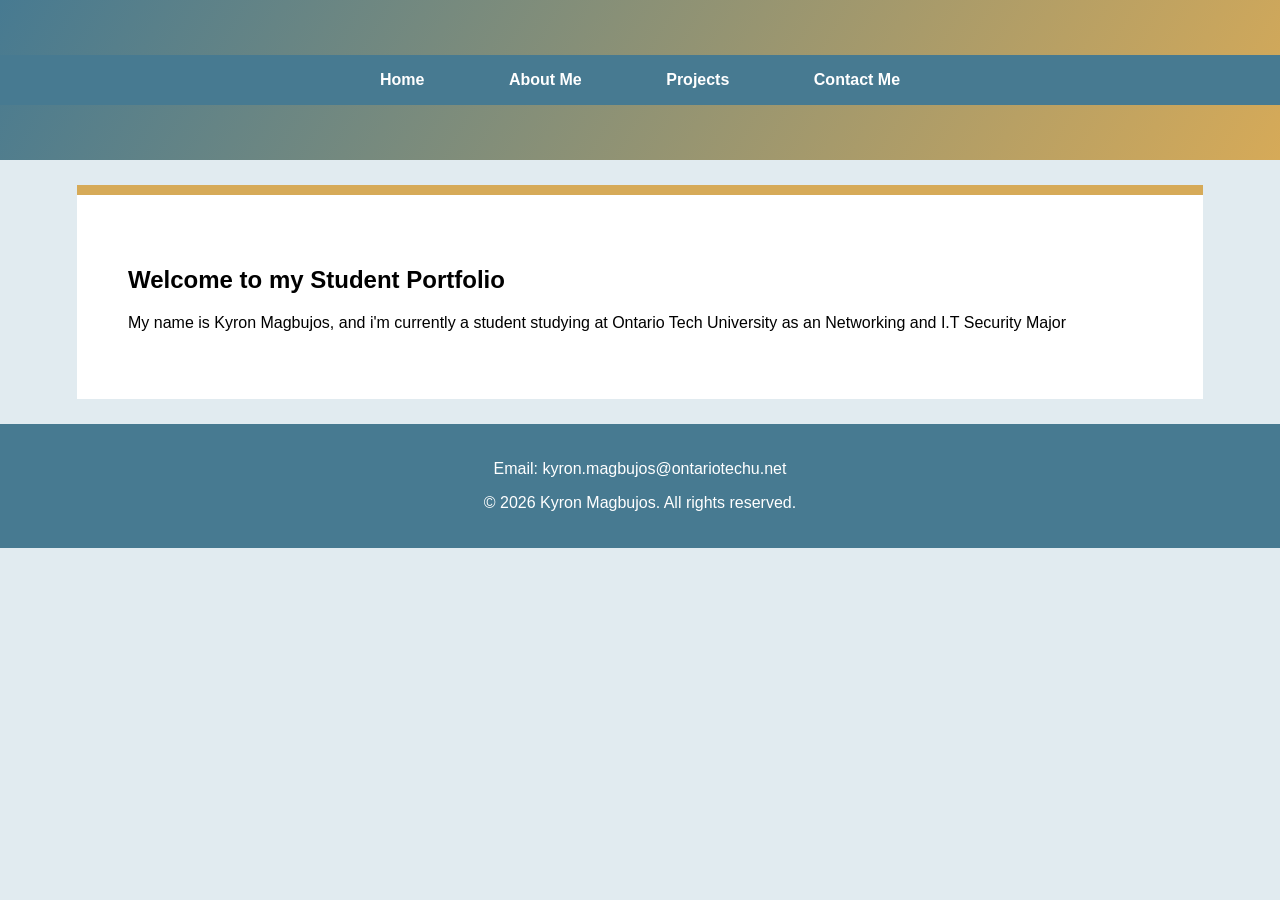
<file: index.html>
<!DOCTYPE html>                 <!-- tells the web broswer that the document is written in html -->
<html lang="en">                <!-- the root element of a html document. language for the website is set to english-->
<head>                          <!-- the container for metadata-->
    <meta charset="UTF-8">      <!-- meta means Metadata and defines data about data interal in a document. charset is an attributeis required for this element to translate from binary. It allows broswers and search engines what to read, scale, or catagorize the page-->

    <meta name="viewport" content="width=device-width, initial-scale=1.0">
    <title>Kyron Magbujos | Portfolio Home</title>
    <!-- Below allows 3 of the separate CSS files to be linked -->
    <link rel="stylesheet" media="screen and (max-width: 600px)" href="mobile.css">
    <link rel="stylesheet" media="screen and (min-width: 601px) and (max-width: 1024px)" href="tablet.css">
    <link rel="stylesheet" media="screen and (min-width: 1025px)" href="desktop.css">
</head>
<body>
    <!-- 1f: Semantics that describes a content, in it are blocks. Semantics included are <header> and <nav>. This is also seen with the other html files via VS Code-->
        <header> <!-- the container for website logos, navigation menus, and introductory content -->
        <nav> <!-- the navigation elememnt is a semantic and defines the contents that includes major links in it -->
            <ul> <!-- ul means a unlisted item and defines an a list that does not matter. -->
                <!-- li means listed item and defines a item in a list (like ul) -->
                <!-- a means Anchor and href means Hypertext Reference. "a" acts as a container of the link while href is the direction to a site when clicked -->
                <li><a href="index.html">Home</a></li>
                <li><a href="about.html">About Me</a></li>
                <li><a href="projects.html">Projects</a></li>
                <li><a href="contact.html">Contact Me</a></li>
            </ul>
        </nav>
    </header>

    <main>              <!-- The semantic element that represents the primary content -->
        <article>       <!-- this element represents a independent piece of content, like my portfolio within it. It can also be resusable unlike main -->
            <h1>Welcome to my Student Portfolio</h1>            <!-- The largest header -->
            <p>My name is Kyron Magbujos, and i'm currently a student studying at Ontario Tech University as an Networking and I.T Security Major</p>
        </article>
    </main>

    <!-- the footer element defines the Conclusion/Bottom section of a webpage (this is seen in the other 3 html programs) -->
    <footer>
        <p>Email: kyron.magbujos@ontariotechu.net</p>
        <p>&copy; 2026 Kyron Magbujos. All rights reserved.</p>
    </footer>
</body>
</html>
</file>
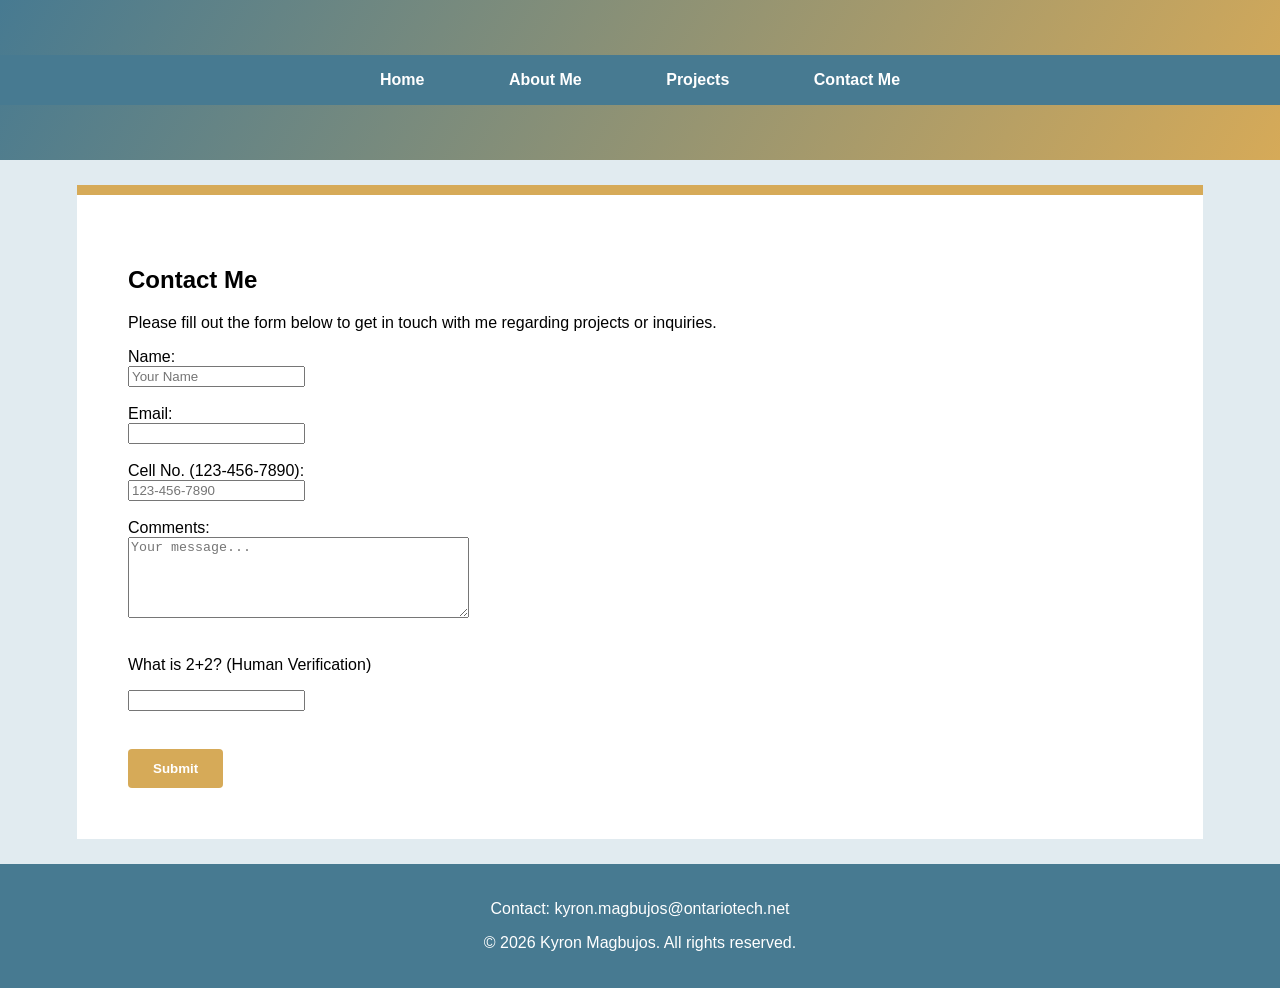
<file: contact.html>
<!DOCTYPE html>
<html lang="en">
<head>
    <meta charset="UTF-8">
    <meta name="viewport" content="width=device-width, initial-scale=1.0">
    <title>Contact Informataion | Kyron Magbujos</title>
    <!-- Below allows 3 of the separate CSS files to be linked -->
    <link rel="stylesheet" media="screen and (max-width: 600px)" href="mobile.css">
    <link rel="stylesheet" media="screen and (min-width: 601px) and (max-width: 1024px)" href="tablet.css">
    <link rel="stylesheet" media="screen and (min-width: 1025px)" href="desktop.css">
</head>
<body>

    <header>
        <nav>
            <ul>
                <li><a href="index.html">Home</a></li>
                <li><a href="about.html">About Me</a></li>
                <li><a href="projects.html">Projects</a></li>
                <li><a href="contact.html">Contact Me</a></li>
            </ul>
    </header>

    <main>
        <article>
            <h1>Contact Me</h1>
            <p>Please fill out the form below to get in touch with me regarding projects or inquiries.</p>

            <!-- 1d: Contact Form with Validation-->
            <form action="#" method="post">
                <label for="name">Name:</label><br>
                <input type="text" id="name" name="name" required placeholder="Your Name"><br><br>

                <label for="email">Email:</label><br>
                <input type="text" id="email" name="email" required placeholde="email@example.com"><br><br>

                <label for="phone">Cell No. (123-456-7890):</label><br>
                <input type="tel" id="phone" name="phone" pattern="[0-9]{3}-[0-9]{3}-[0-9]{4}" required placeholder="123-456-7890"><br><br>

                <label for="comments">Comments:</label><br>
                <textarea id="comments" name="comments" rows="5" cols="40" required placeholder="Your message..."></textarea><br><br>

                <!-- Captcha for Human Verification -->
                <p>What is 2+2? (Human Verification)</p>
                <input type="number" name="captcha" required><br><br>

                <!-- Submit Button -->
                <button type="submit">Submit</button>
            </form>
        </article>
    </main>

 <footer>
        <p>Contact: kyron.magbujos@ontariotech.net</p>
        <p>&copy; 2026 Kyron Magbujos. All rights reserved.</p>
    </footer>

</body>
</html>
</file>
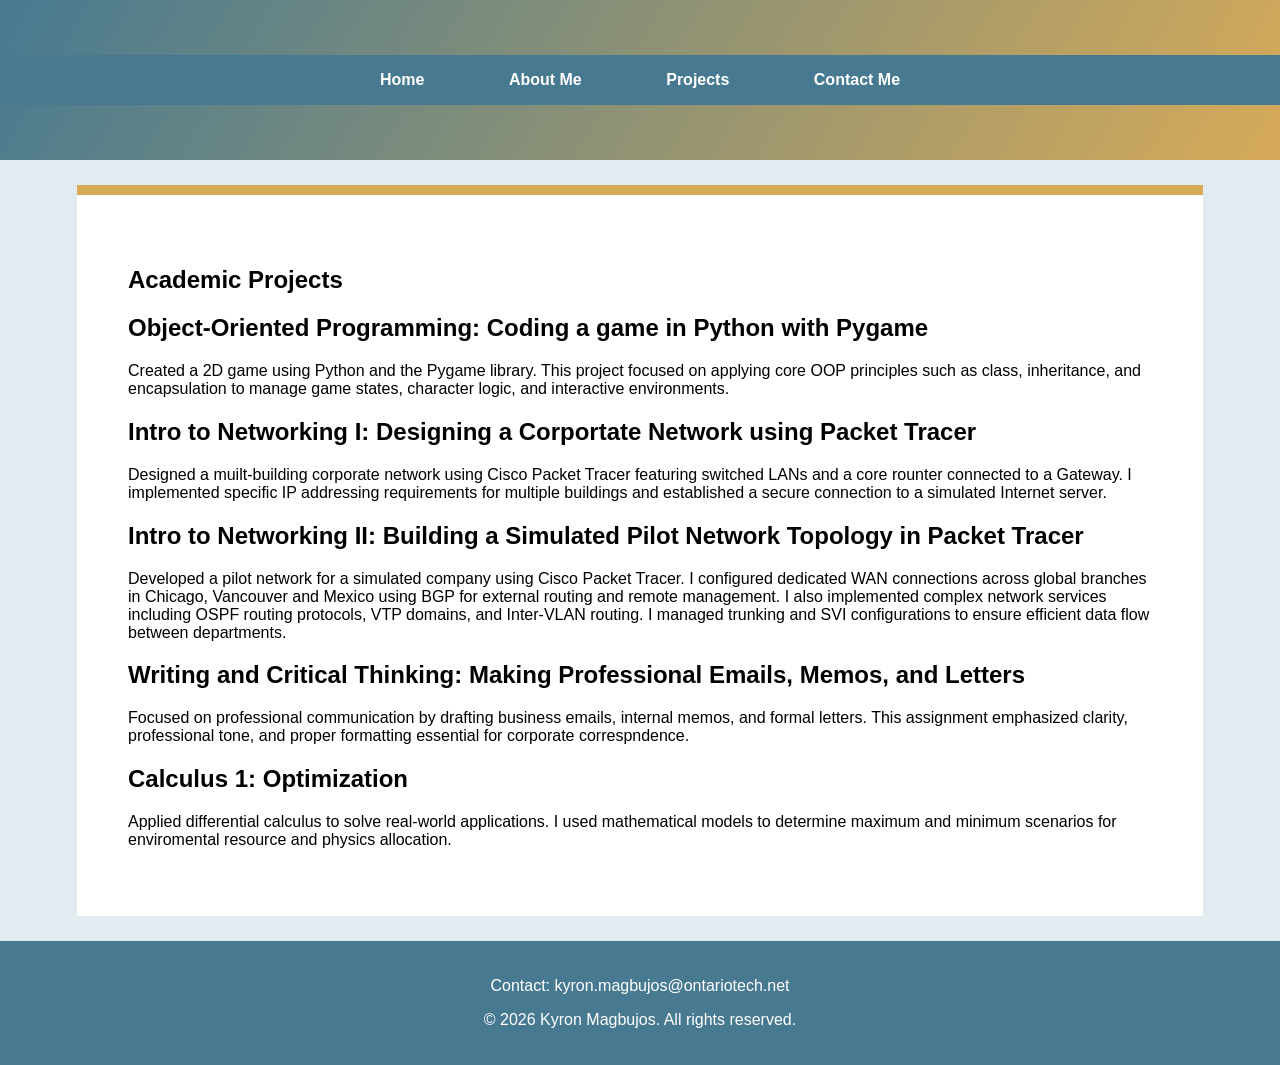
<file: projects.html>
<!DOCTYPE html>
<html lang="en">
<head>
    <meta charset="UTF-8">
    <meta name="viewport" content="width=device-width, initial-scale=1.0">
    <title>Projects | Kyron Magbujos</title>
    <link rel="stylesheet" media="screen and (max-width: 600px)" href="mobile.css">
    <link rel="stylesheet" media="screen and (min-width: 601px) and (max-width: 1024px)" href="tablet.css">
    <link rel="stylesheet" media="screen and (min-width: 1025px)" href="desktop.css">
</head>
<body>
  <header>
        <nav>
            <ul>
                <li><a href="index.html">Home</a></li>
                <li><a href="about.html">About Me</a></li>
                <li><a href="projects.html">Projects</a></li>
                <li><a href="contact.html">Contact Me</a></li>
            </ul>
        </nav>
    </header>

    <main>
        <article>
            <h1>Academic Projects</h1>
            <!-- 1c: 4-5 Projects with headings along with 2-3 lines/sentences of explanation -->
            <section>
                <h2>Object-Oriented Programming: Coding a game in Python with Pygame</h2>
                <p>Created a 2D game using Python and the Pygame library. This project focused on applying core OOP principles such as class, inheritance, and encapsulation to manage game states, character logic, and interactive environments.</p>
            </section>
                <h2>Intro to Networking I: Designing a Corportate Network using Packet Tracer</h2>
                <p>Designed a muilt-building corporate network using Cisco Packet Tracer featuring switched LANs and a core rounter connected to a Gateway. I implemented specific IP addressing requirements for multiple buildings and established a secure connection to a simulated Internet server.</p>
            <section>
                <h2>Intro to Networking II: Building a Simulated Pilot Network Topology in Packet Tracer</h2>
                <p>Developed a pilot network for a simulated company using Cisco Packet Tracer. I configured dedicated WAN connections across global branches in Chicago, Vancouver and Mexico using BGP for external routing and remote management. I also implemented complex network services including OSPF routing protocols, VTP domains, and Inter-VLAN routing. I managed trunking and SVI configurations to ensure efficient data flow between departments.</p>
            </section>
                <h2>Writing and Critical Thinking: Making Professional Emails, Memos, and Letters</h2>
                <p>Focused on professional communication by drafting business emails, internal memos, and formal letters. This assignment emphasized clarity, professional tone, and proper formatting essential for corporate correspndence.</p>
            <section>
                <h2>Calculus 1: Optimization</h2>
                <p>Applied differential calculus to solve real-world applications. I used mathematical models to determine maximum and minimum scenarios for enviromental resource and physics allocation.</p>
            </section>
        </article>
    </main>

    <footer>
        <p>Contact: kyron.magbujos@ontariotech.net</p>
        <p>&copy; 2026 Kyron Magbujos. All rights reserved.</p>
    </footer>

</body>
</html>
</file>
<file: mobile.css>
header {
    background: linear-gradient(120deg, #2c3e50, #4ca1af);
    padding: 10px;
}

main {
    width: 95%; /* Fluid adjustment for small screens */
    padding: 15px;
}

nav ul li {
    display: block; /* Stacks links vertically on mobile */
    margin-bottom: 12px
}
</file>
<file: tablet.css>
header {
    background: linear-gradient(120deg, #2c3e50, #4ca1af);
    padding: 10px;
}

main {
    width: 95%; /* Fluid adjustment for small screens */
    padding: 15px;
}

nav ul li {
    display: block; /* Stacks links vertically on tablet*/
    margin-bottom: 12px
}
</file>
<file: desktop.css>
/*
    Internal Documentation (Adobe Color Reference):
    Color Palette: A House of Bees 1 (#D6AA58, #A9CDD4, #E1EBF0, #FFFFFF, #477A91)
    Layout: Float-based Fluid Design
*/

body {
    margin: 0;
    padding: 0;
    background-color: #E1EBF0;
    font-family: 'Segoe UI', Tahoma, sans-serif
}

header {
    /* 2b: Linear Gradient (Transition between two colors in a straight direction) */
    background: linear-gradient(120deg, #477A91 0%, #D6AA58 100%);
    color: #FFFFFF;
    padding: 55px 0;
    text-align: center;
}

nav ul {
    background-color: #477A91;
    list-style: none;
    padding: 0;
    margin: 0;
    text-align: center; 
}

nav ul li {
    display: inline-block; /* 2a: Check if Flexbox was or wasn't used */
    margin: 0 20px;
}

nav ul li a {
    color: #FFFFFF;
    text-decoration: none;
    line-height: 50px;
    font-weight: bold;
    padding: 0 20px;
}

nav ul li a:hover {
    background-color: #A9CDD4;
    color: #333;
}

main {
    /* 2a: Fluid Design using Percentages */
    width: 80%;
    margin: 25px auto;
    background: #FFFFFF;
    padding: 4%;
    border-top: 10px solid #D6AA58;
    box-shadow: 0 5px 20 px rgba(0,0,0,0.1);
    overflow: hidden; /* Clears the floats */
}

footer {
    background-color: #477A91;
    color: white;
    text-align: center;
    padding: 20px 0;
    clear: both;
}

button {
    background-color: #D6AA58;
    color: #FFFFFF;
    padding: 12px 25px;
    border: #333;
    border-radius: 4px;
    font-weight: bold;
    cursor: pointer;
    margin-top: 20px;
    transition: background-color 0.3s;
}

button:hover {
    background-color: #477A91
}
</file>
